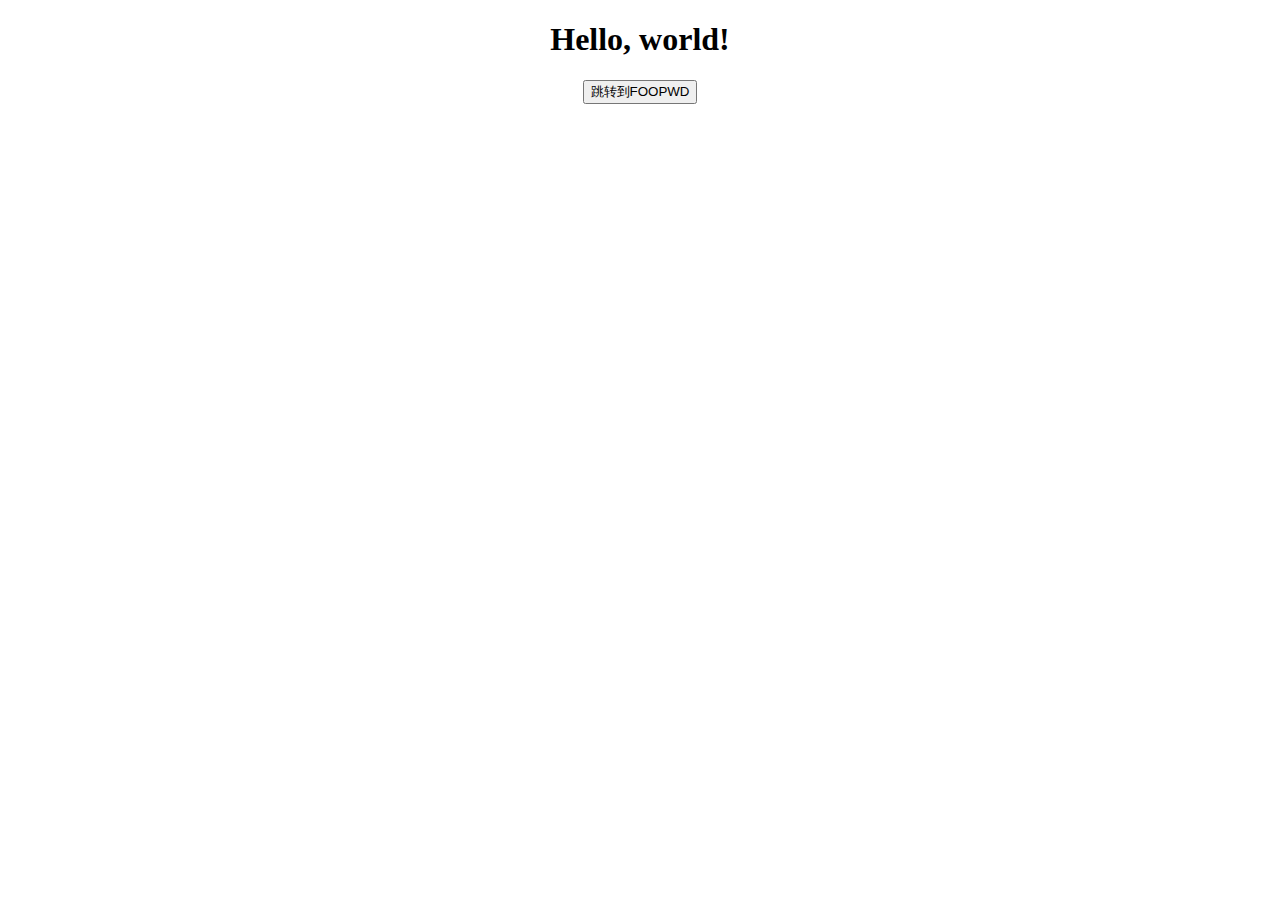
<file: index.html>
<!DOCTYPE html>
<html>
<head>
   <title>在线尝试 Bootstrap 实例</title>
   <link href="http://apps.bdimg.com/libs/bootstrap/3.3.0/css/bootstrap.min.css" rel="stylesheet">
   <script src="http://apps.bdimg.com/libs/jquery/2.0.0/jquery.min.js"></script>
   <script src="http://apps.bdimg.com/libs/bootstrap/3.3.0/js/bootstrap.min.js"></script>
</head>
<body>
<center>
      <h1>Hello, world!</h1>
	  
	  <a href="addPwd.html"><button type="button" class="btn btn-success">跳转到FOOPWD</button></a>
    </div>
</center>
</body>
</html>
</file>
